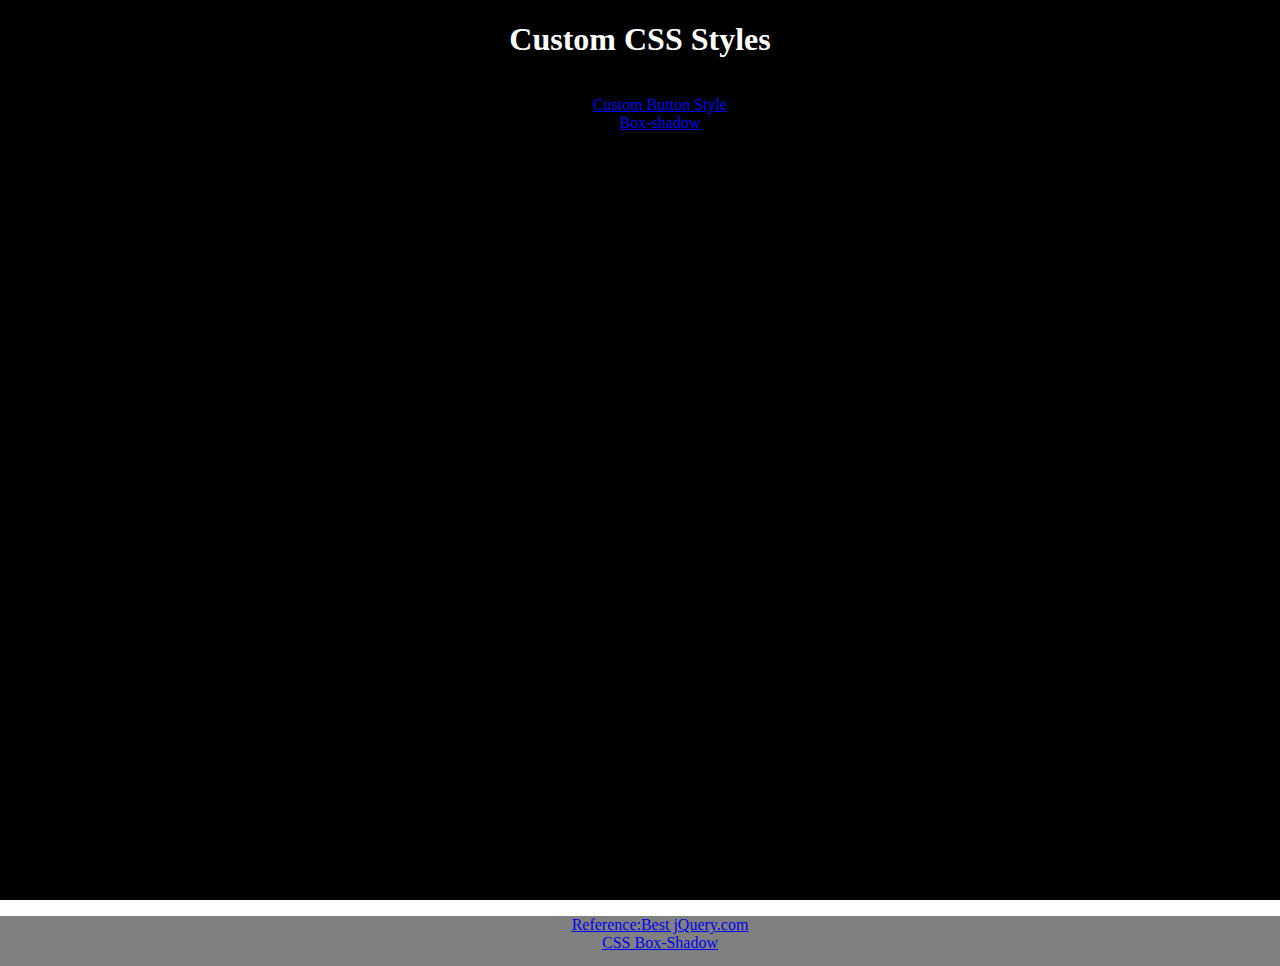
<file: index.html>
<html>

<head>
  <meta charset="UTF-8" />
  <script src="script.js"></script>
  <link rel="stylesheet" type="text/css" href="styles.css" />
</head>

<body>
  <div class="container">
    <h1>Custom CSS Styles</h1>
    <ul class="custom-css">
      <li><a href="customs/buttons/custom-button.html">Custom Button Style</a></li>
      <li><a href="customs/box-shadow/box-shadow.html">Box-shadow</a></li>
      <li></li>
    </ul>
  </div>
  <div class="footer">
    <ul>
      <li><a href="https://bestjquery.com/tutorial/">Reference:Best jQuery.com</a></li>
      <li>
        <a href="https://www.freecodecamp.org/news/css-box-shadow-property-with-examples/">CSS Box-Shadow</a>
      </li>
      <li></li>
    </ul>
  </div>
</body>

</html>
</file>
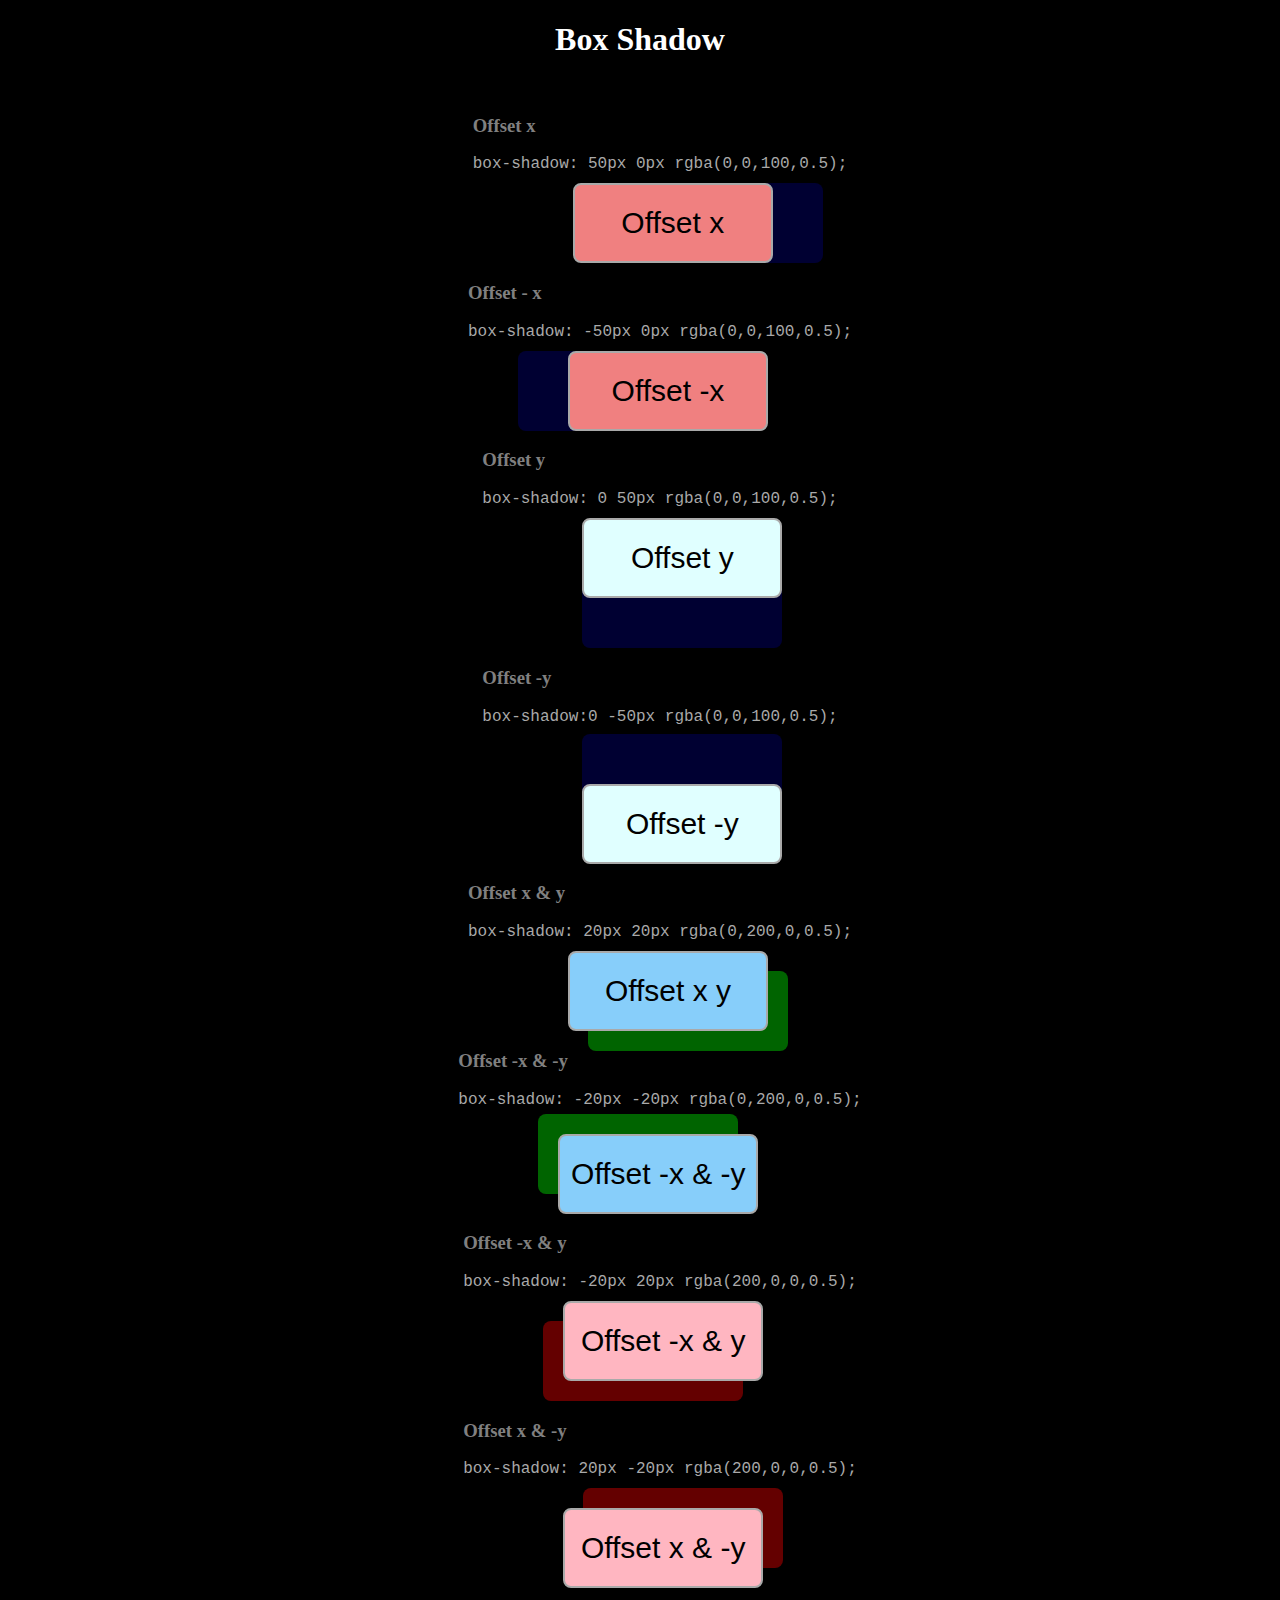
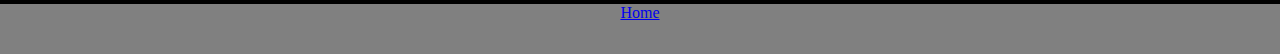
<file: customs/box-shadow/box-shadow.html>
<html lang="en">

<head>
  <meta charset="UTF-8">
  <meta http-equiv="X-UA-Compatible" content="IE=edge">
  <meta name="viewport" content="width=device-width, initial-scale=1.0">
  <title>Box-shadow- x offset</title>
  <link rel="stylesheet" href="../../styles.css">
  <link rel="stylesheet" href="box-shadow.css">
</head>

<body>
  <div class="container">
    <h1>Box Shadow</h1>
    <ul class="custom-css">
      <li>
        <h3> Offset x</h3>
        <code>box-shadow: 50px 0px rgba(0,0,100,0.5);</code></br>
        <button class="box box-1">Offset x</button>
      </li>
      <li>
        <h3>Offset - x</h3>
        <code>box-shadow: -50px 0px rgba(0,0,100,0.5);</code></br>
        <button class="box box-2">Offset -x</button>
      </li>
      <li>
        <h3>Offset y</h3>
        <code>box-shadow: 0 50px rgba(0,0,100,0.5);</code></br>
        <button class="box box-3 boxy">Offset y</button>
      </li>
      <li>
        <h3>Offset -y</h3>
        <code>box-shadow:0 -50px rgba(0,0,100,0.5);</code>
        <button class="box box-4 box-y">Offset -y</button>
      </li>
      <li>
        <h3> Offset x & y</h3>
        <code>box-shadow: 20px 20px rgba(0,200,0,0.5);</code></br>
        <button class="box box-5">Offset x y</button>
      </li>
      <li>
        <h3>Offset -x & -y</h3>
        <code>box-shadow: -20px -20px rgba(0,200,0,0.5);</code></br>
        <button class="box box-6">Offset -x & -y</button>
      </li>
      <li>
        <h3>Offset -x & y</h3>
        <code>box-shadow: -20px 20px rgba(200,0,0,0.5);</code></br>
        <button class="box box-7">Offset -x & y</button>
      </li>
      <li>
        <h3>Offset x & -y</h3>
        <code>box-shadow: 20px -20px rgba(200,0,0,0.5);</code></br>
        <button class="box box-8">Offset x & -y</button>
      </li>
    </ul>

  </div>
  <div class="footer">
    <a href="../../index.html">Home</a>
  </div>

</body>

</html>
</file>
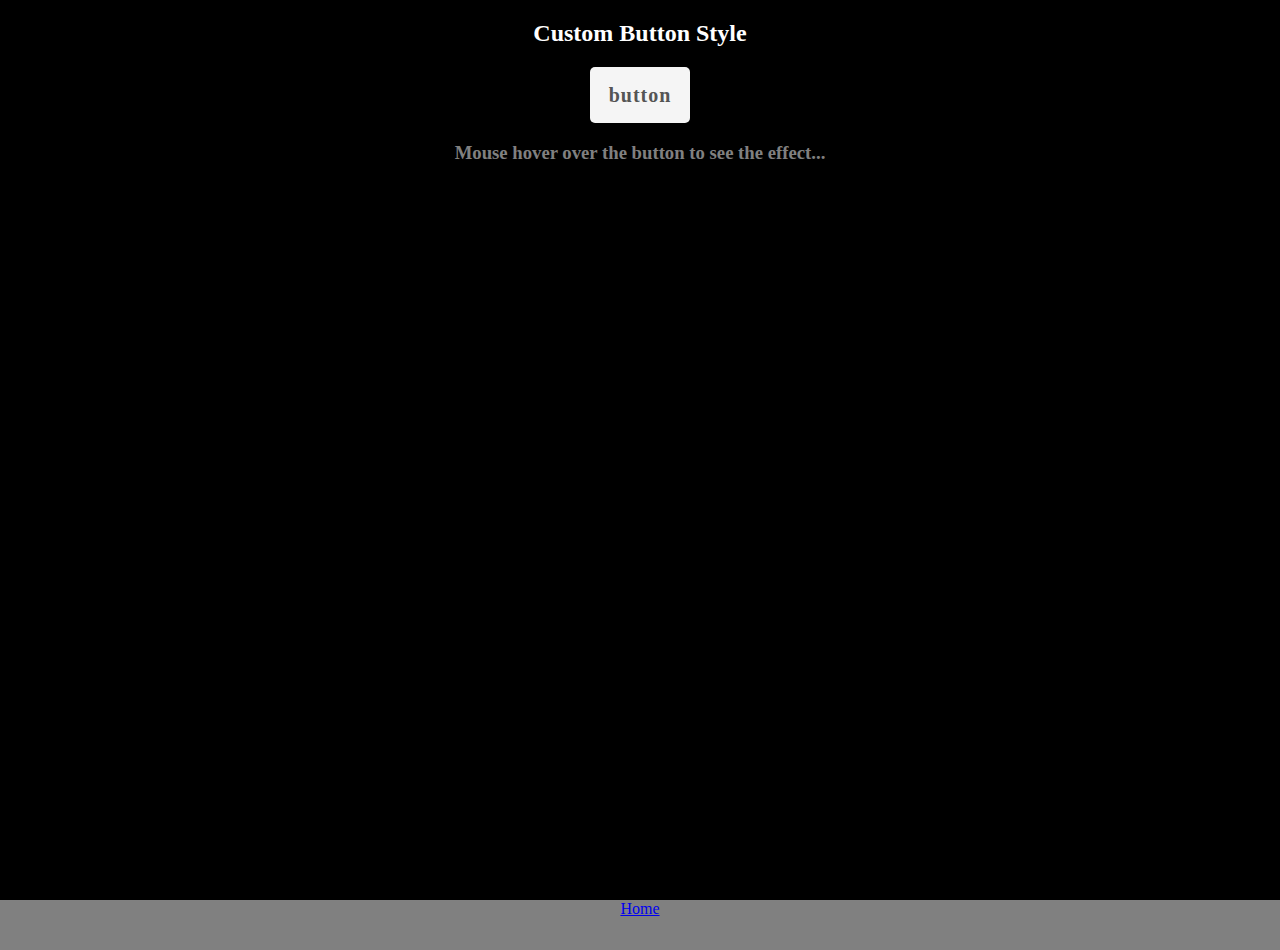
<file: customs/buttons/custom-button.html>
<html>

<head>
  <link rel="stylesheet" type="text/css" href="../../styles.css" />
  <link rel="stylesheet" href="custom-button.css" />
  <title>Custom Button Style</title>
</head>

<body>
  <div class="container">
    <h2>Custom Button Style</h2>
    <div class="custom-css">
      <button class="btn btn-lg">
          <span>button</span>
        </button>
      <h3>Mouse hover over the button to see the effect...</h3>
    </div>

  </div>
  <div class="footer">
    <a href="../../index.html">Home</a>
  </div>
</body>

</html>
</file>
<file: styles.css>
body,
html {
  margin: 0;
  padding: 0;
}

.container {
  background: black;
  color: white;
  width: 100%;
  min-height: 100vh;
  display: flex;
  flex-direction: column;
  justify-content: flex-start;
  align-items: center;
}

.custom-css {
  width: 100%;
  height: 100%;
  display: flex;
  flex-direction: column;
  justify-content: center;
  align-items: center;
  color: white;
}

.footer {
  width: 100vw;
  height: 50px;
  background-color: gray;
  text-align: center;
}

h3 {
  color: gray;
}

ul > li {
  list-style-type: none;
}
</file>
<file: customs/box-shadow/box-shadow.css>
code {
  font-family: 'Courier New', Courier, monospace;
  color: darkgray;
}

.box {
  margin: 10px 0 0 100px;
  height: 80px;
  width: 200px;
  border: 2px solid darkgray;
  border-radius: 8px;
  font-size: 30px;
  display: grid;
  place-content: center;
}

.box-1 {
  box-shadow: 50px 0px rgba(0, 0, 100, 0.5);
  background-color: lightcoral;
}

.box-2 {
  box-shadow: -50px 0px rgba(0, 0, 100, 0.5);
  background-color: lightcoral;
}

.box-3 {
  box-shadow: 0 50px rgba(0, 0, 100, 0.5);
  background-color: lightcyan;
}

.box-4 {
  box-shadow: 0 -50px rgba(0, 0, 100, 0.5);
  background-color: lightcyan;
}

.boxy {
  margin-bottom: 50px;
}

.box-y {
  margin-top: 58px;
}

.box-5 {
  box-shadow: 20px 20px rgba(0, 200, 0, 0.5);
  background-color: lightskyblue;
}

.box-6 {
  box-shadow: -20px -20px rgba(0, 200, 0, 0.5);
  background-color: lightskyblue;
  margin-top: 25px;
}

.box-7 {
  box-shadow: -20px 20px rgba(200, 0, 0, 0.5);
  background-color: lightpink;
  margin-bottom: 20px;
}

.box-8 {
  box-shadow: 20px -20px rgba(200, 0, 0, 0.5);
  background-color: lightpink;
  margin-top: 30px;
}
</file>
<file: customs/buttons/custom-button.css>
.btn {
  width: 100px;
  line-height: 2;
  color: #555;
  background-color: #f5f5f5;
  font-family: 'Mate Sc', serif;
  font-size: 20px;
  font-weight: 600;
  letter-spacing: 1px;
  /* text-transform:; */
  padding: 8px 16px;
  border: none;
  border-radius: 5px;
  overflow: hidden;
  position: relative;
  z-index: 1;
  transition: all 0.3s ease 0s;
}

.btn:focus {
  color: #fff;
}

.btn:hover {
  color: #fff;
  background: #f5f5f5;
  text-shadow: 0 0 3px rgba(0, 0, 00.4);
}

.btn:before,
.btn:after {
  content: '';
  background-color: #cc2d00;
  width: 100%;
  height: 50%;
  opacity: 0;
  transform: scale(0.5);
  position: absolute;
  left: 0;
  top: 0;
  z-index: -1;
  transition: all 0.3s ease-in-out 0s;
}

.btn:after {
  background-color: #ce6d52;
  top: 50%;
}

.btn:hover:before,
.btn:hover:after {
  opacity: 1;
  transform: scale(1);
}

@media only screen and (max-width: 767px) {
  .btn {
    margin-bottom: 20px;
  }
}
</file>
